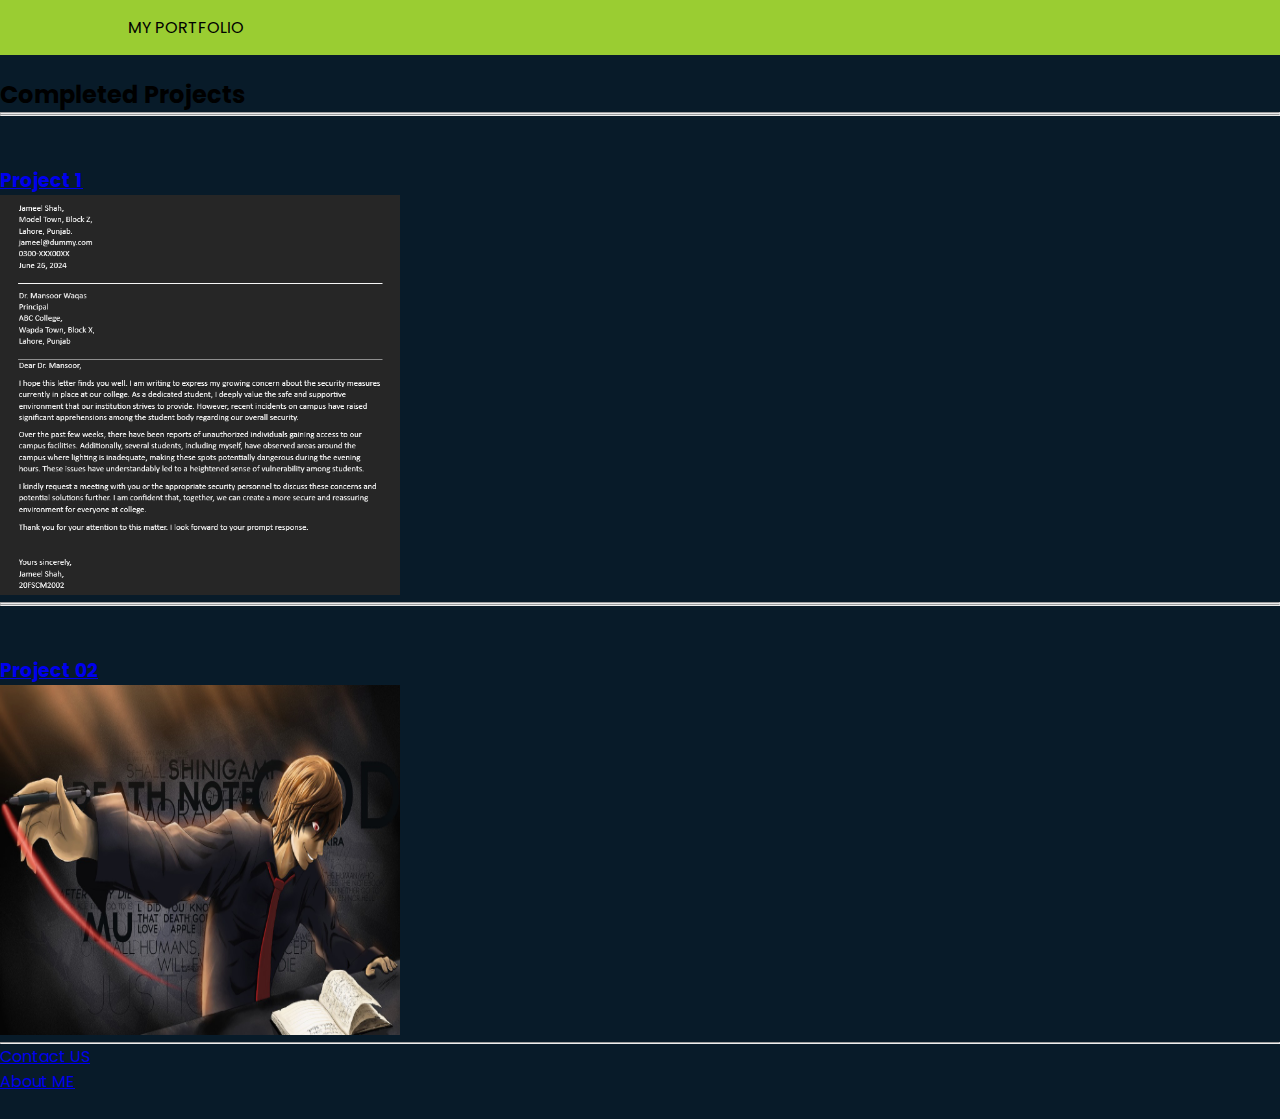
<file: index.html>
<!DOCTYPE html>
<html lang="en">
<head>
    <meta charset="UTF-8">
    <meta name="viewport" content="width=device-width, initial-scale=1.0">
    <title>My Portfolio</title>
    <link rel="stylesheet" href="style.css">
</head>
<body>
    <header class="header">
    <p>MY PORTFOLIO</p>
</header>
    <hr>
    
    <br><br><br><h2>Completed Projects</h2>
    <hr><hr><br><br>
    
    <h3><a href="./letter.html">Project 1</a></h3>
    <img width="400" height="400" src="./p1.png" alt="Image/Screenshot of Project 01">
    <hr><hr><br><br>
    <h3><a href="./3rdlec.html">Project 02 </a></h3>
    <img height="350" width="400" src="./deathnote.jpeg" alt="Image/Screenshot of Project 02">
    
  
    <hr>

    <a  href="./contact.html">Contact US</a>
    <br>
    <a href="./about.html">About ME</a>
    <br><br>
</body>
</html>
</file>
<file: style.css>
@import url('https://fonts.googleapis.com/css2?family=Poppins:wght@300;400;500;600;700;800;900&display=swap');
*{
    margin: 0;
    padding: 0;
    box-sizing: border-box;
    font-family: 'Poppins',sans-serif;
}
body{
    background: #081b29;
}
.header{
    position: fixed;
    top: 0;
    left: 0;
    width: 100%;
    padding: 15px 10%;
    background: yellowgreen;
}
</file>
